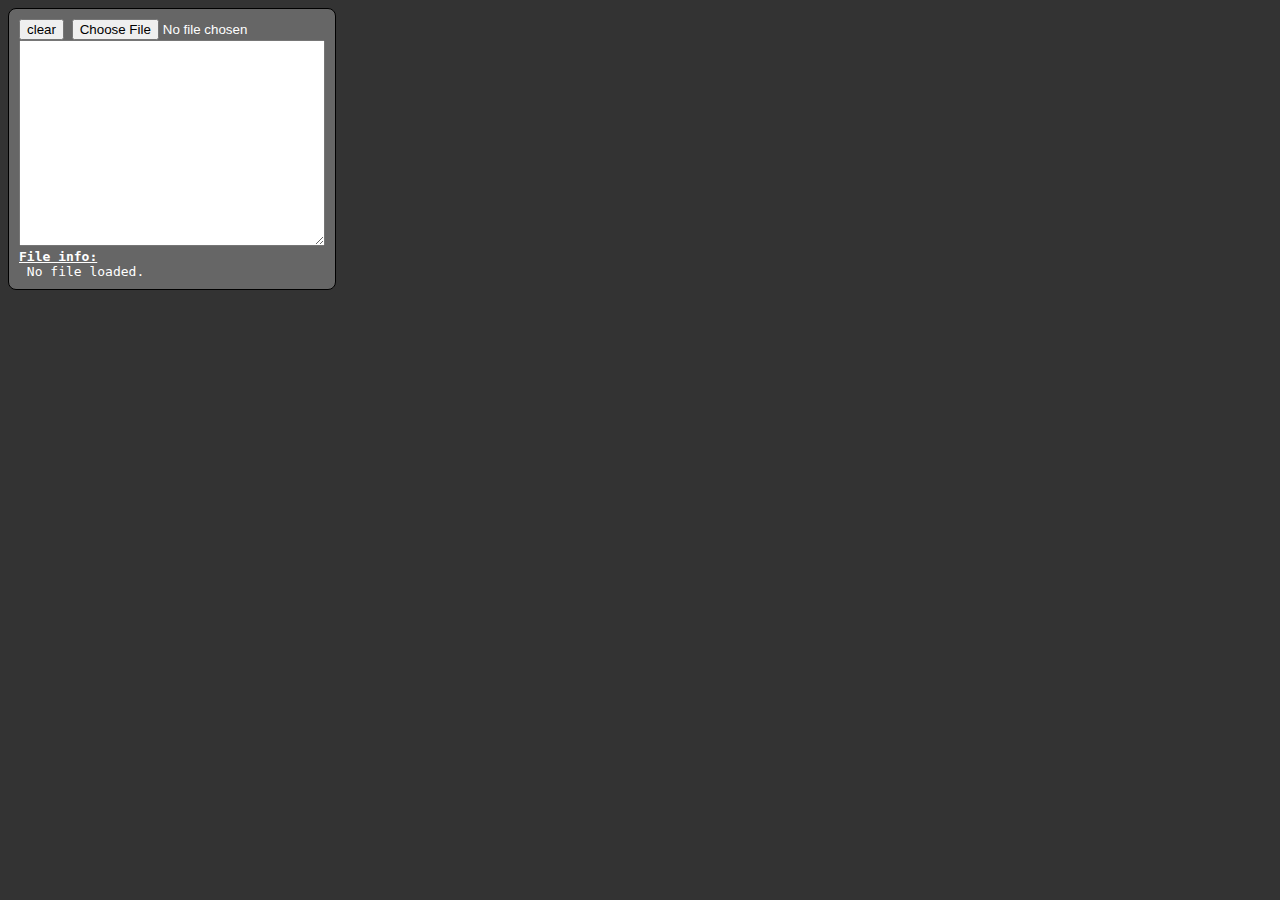
<file: index.html>
<!DOCTYPE html>
<html lang="en">
<head>
    <meta charset="UTF-8">
    <meta name="viewport" content="width=device-width, initial-scale=1.0">
    <title>file -> base64 data URL</title>
    <link rel="icon" href="data:;base64,iVBORw0KGgo=">
    <link rel="stylesheet" href="style.css">
    <script src="script.js" defer></script>
</head>
<body>
    <div>
        <button>clear</button>
        <input type="file">
        <br/>
        <textarea></textarea>
        <br/>
        <b><u>File info:</u></b>
        <div>&emsp;No file loaded.</div>
    </div>
</body>
</html>
</file>
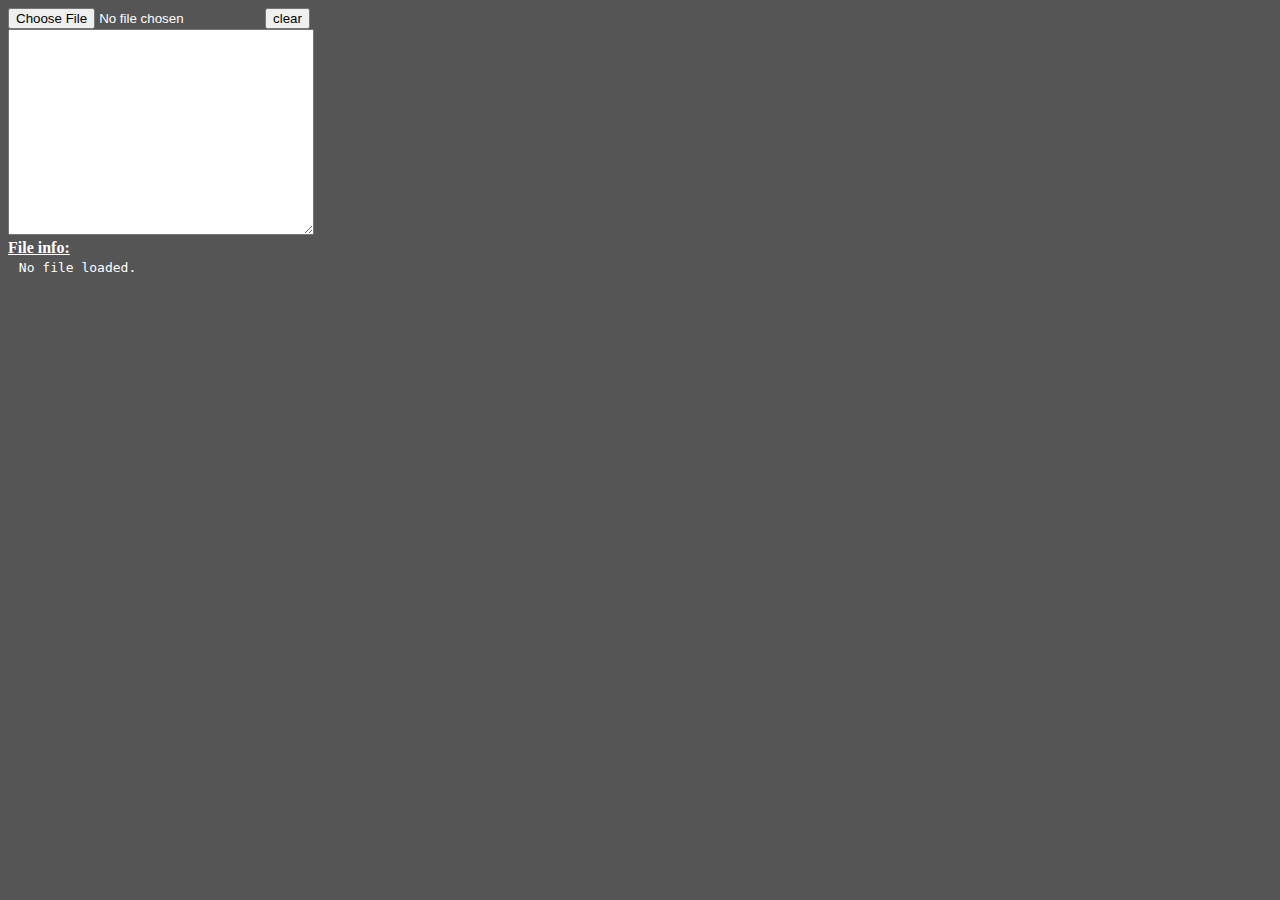
<file: index_contained.html>
<!DOCTYPE html>
<html lang="en">
<head>
    <meta charset="UTF-8">
    <meta name="viewport" content="width=device-width, initial-scale=1.0">
    <title>file -> base64 data URI</title>
    <link rel="icon" href="data:;base64,iVBORw0KGgo=">
    <link rel="stylesheet" href="[data-uri]">
    <script src="[data-uri]" defer></script>
</head>
<body>
    <input type="file">
    <button>clear</button>
    <br/>
    <textarea></textarea>
    <br/>
    <b><u>File info:</u></b>
    <div>&emsp;No file loaded.</div>
</body>
</html>
</file>
<file: style.css>
body {
    color: #fff;
    background-color: #333;
    font-family: monospace;
}

textarea {
    width: 300px;
    height: 200px;
}

div:nth-child(1) {
    display: inline-block;
    padding: 10px;
    margin-bottom: 10px;
    border: solid 1px #000;
    border-radius: 8px;
    background-color: #666;
}

div:nth-child(2) {
    padding: 5px;
}
</file>
